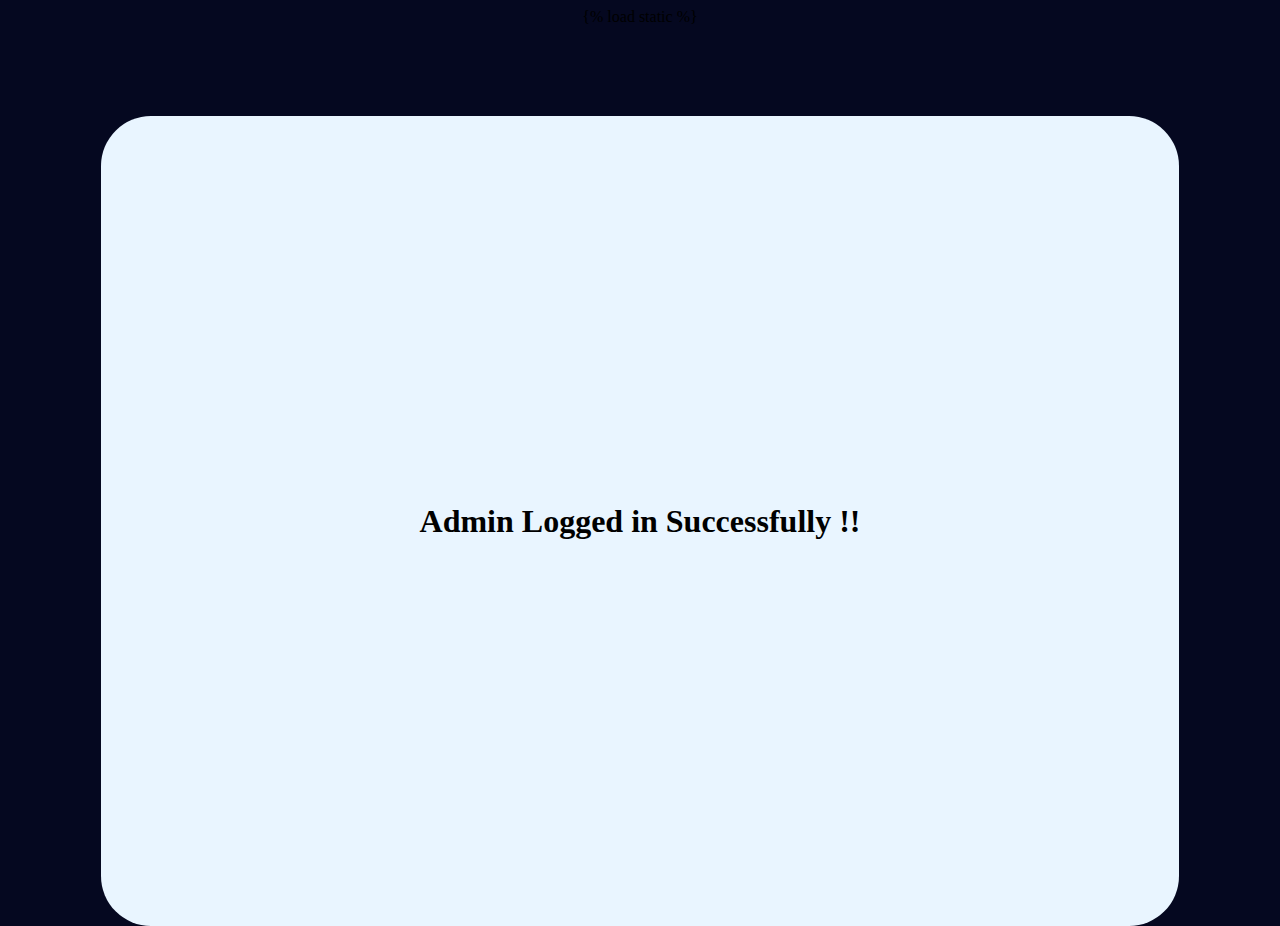
<file: week3/admin_auth/api/templates/home.html>
{% load static %}
<!DOCTYPE html>
<html lang="en">
<head>
    <meta charset="UTF-8">
    <meta http-equiv="X-UA-Compatible" content="IE=edge">
    <meta name="viewport" content="width=device-width, initial-scale=1.0">
    <title>Login</title>
    <link href="https://cdn.jsdelivr.net/npm/bootstrap@5.2.2/dist/css/bootstrap.min.css" rel="stylesheet" integrity="sha384-Zenh87qX5JnK2Jl0vWa8Ck2rdkQ2Bzep5IDxbcnCeuOxjzrPF/et3URy9Bv1WTRi" crossorigin="anonymous">
    <style>
        body{
            text-align: center;
            height: 100vh;
            background-color: #050820;
            overflow: hidden;
        }
        .cont{
            width: 80vw;
            margin-top: 10vh !important;
            margin: auto;
            height: 80vh;
            background-color: #e9f5ff;
            border-radius: 50px;
            padding: 5vh 5vw;
            max-width: 950px;
            display: flex;
            align-items: center;
            justify-content: center;
        }
    </style>
</head>
<body>
    <div class="cont">
        <h1>Admin Logged in Successfully !!</h1>
    </div>
    <script src="https://cdn.jsdelivr.net/npm/bootstrap@5.2.2/dist/js/bootstrap.bundle.min.js" integrity="sha384-OERcA2EqjJCMA+/3y+gxIOqMEjwtxJY7qPCqsdltbNJuaOe923+mo//f6V8Qbsw3" crossorigin="anonymous"></script>
</body>
</html>
</file>
